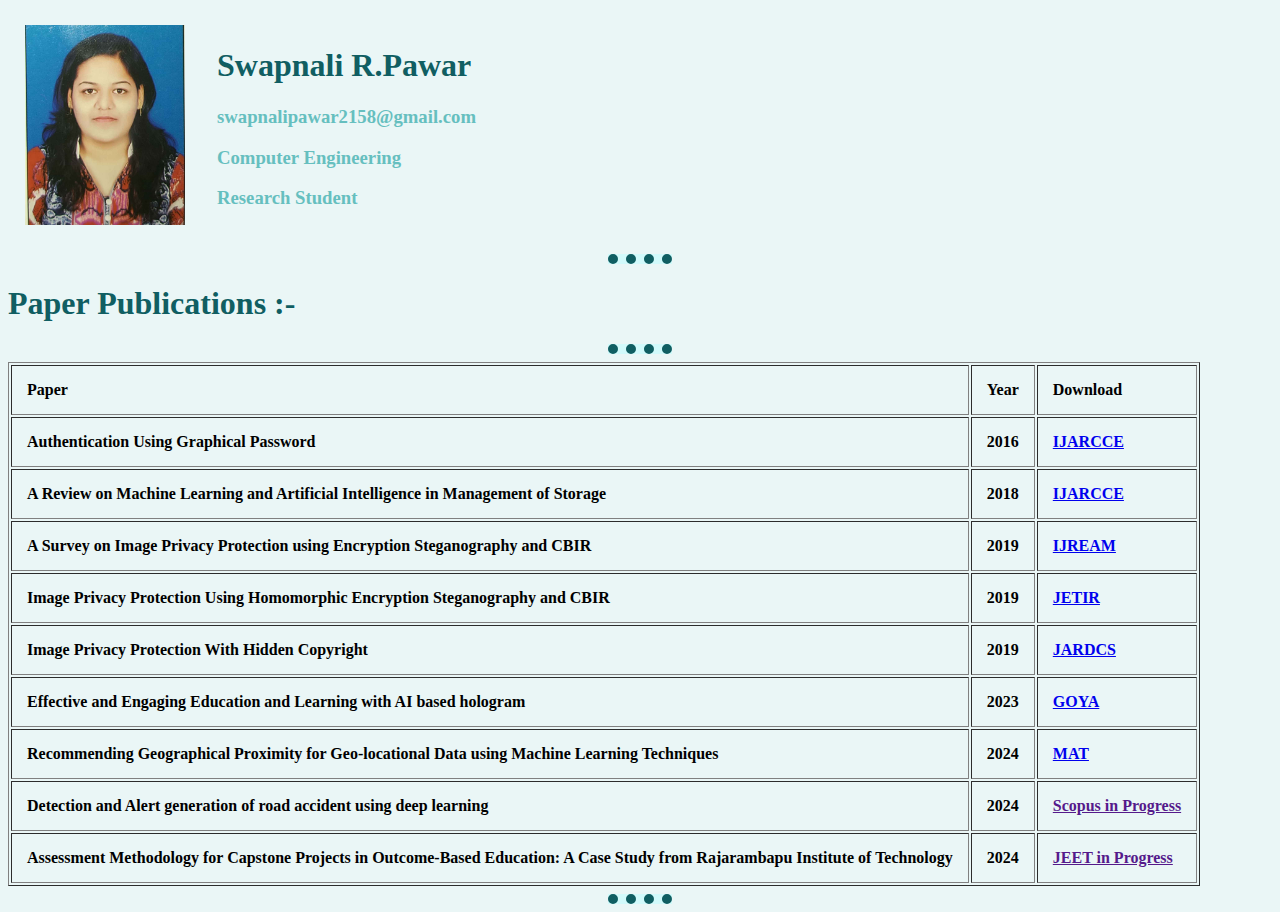
<file: MySite.html>
<!DOCTYPE html>
<html lang="en" dir="ltr">

  <head>
    <meta charset="utf-8">
    <title>💛Swapnali Personal  site</title>
    <link rel="stylesheet" href="style1.css">

  </head>
  <body>
    <table>
      <tr>
        <td><img src="sp.jpg" alt="its me" height="200" width="160"></td>
        <td><h1>Swapnali R.Pawar</h1>
              <h3>swapnalipawar2158@gmail.com</h3>
              <h3>Computer Engineering</h3>
              <h3>Research Student</h3>
      </td>
      </tr>
    </table>

    <hr>
    <h1>Paper Publications :-</h1>
    <hr>
    <table border="1">
      <thead>
        <tr>
          <th>Paper</th>
          <th>Year</th>
          <th>Download</th>
        </tr>
      </thead>
      <tbody>
        <tr>
          <th>Authentication Using Graphical Password</th>
          <th>2016</th>
          <th><a href="https://www.ijarcce.com/upload/2016/march-16/IJARCCE%20229.pdf">IJARCCE</a></th>
        </tr>
        <tr>
          <th>A Review on Machine Learning and Artificial Intelligence in Management of Storage
          </th>
          <th>2018</th>
          <th><a href="https://ijarcce.com/wp-content/uploads/2018/10/IJARCCE.2018.795.pdf">IJARCCE</a></th>
        </tr>
        <tr>
          <th>A Survey on Image Privacy Protection using Encryption Steganography and CBIR</th>
          <th>2019</th>
          <th><a href="http://ijream.org/papers/IJREAMV04I1147061.pdf">IJREAM</a></th>
        </tr>
        <tr>
          <th>Image Privacy Protection Using Homomorphic Encryption Steganography and CBIR</th>
          <th>2019</th>
          <th><a href="http://www.jetir.org/papers/JETIR1906701.pdf">JETIR</a></th>
        </tr>
        <tr>
          <th>Image Privacy Protection With Hidden Copyright</th>
          <th>2019</th>
          <th><a href="http://www.jardcs.org/abstract.php?id=1554">JARDCS</a></th>
        </tr>
		<tr>
          <th>Effective and Engaging Education and Learning with AI based hologram</th>
          <th>2023</th>
          <th><a href="https://drive.google.com/file/d/1Vo8DZYev_rTFO-GG1OxkiHAub-zMRkw6/view">GOYA</a></th>
        </tr>
		<tr>
          <th>Recommending Geographical Proximity for Geo-locational Data using Machine Learning Techniques</th>
          <th>2024</th>
          <th><a href="https://matjournals.net/engineering/index.php/JoIDACS/article/view/10">MAT</a></th>
        </tr>
		<tr>
          <th>Detection and Alert generation of road accident using deep learning</th>
          <th>2024</th>
          <th><a href="">Scopus in Progress</a></th>
        </tr>
		<tr>
          <th>Assessment Methodology for Capstone Projects in Outcome-Based Education: A Case Study from Rajarambapu Institute of Technology</th>
          <th>2024</th>
          <th><a href="">JEET in Progress</a></th>
        </tr>
      </tbody>
    </table>
    <hr>

  </body>
</html>
</file>
<file: style1.css>
body{
        background-color:#eaf6f6;
        }
        h1{
          color:#105e62;
        }
        h3
        {
          color:#66bfbf;
        }
        th, td {
          padding: 15px;
          text-align: left;
        }
        hr
         {
           background-color:#d2fafb;
           border-style:none;
           border-top-style:dotted;
           border-color:#105e62;
           border-width:10px;
           width: 5%;
        }
</file>
